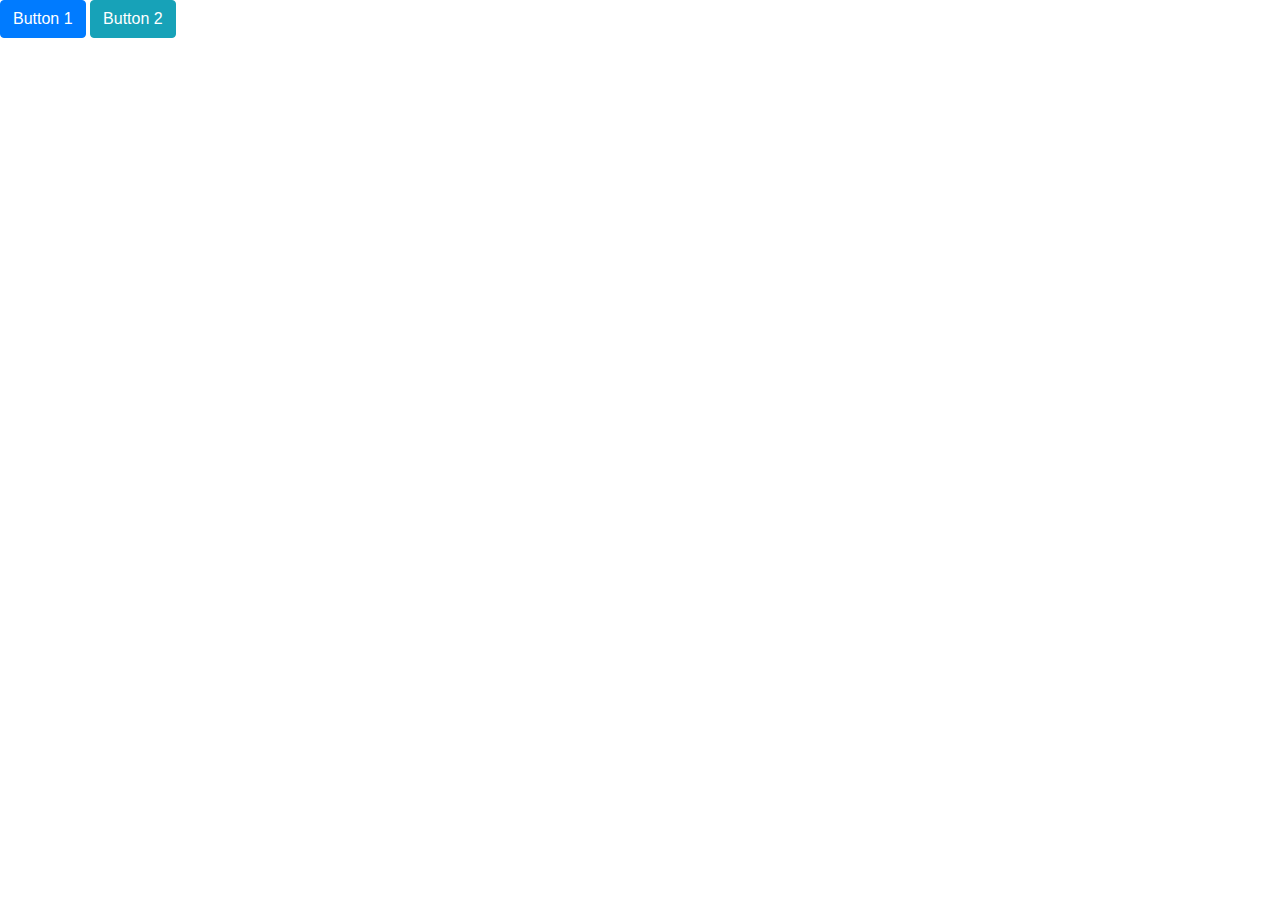
<file: frontend/index.html>
<!DOCTYPE html>
<html lang="en">
<head>
  <meta charset="UTF-8">
  <meta name="viewport" content="width=device-width, initial-scale=1.0">
  <meta http-equiv="X-UA-Compatible" content="ie=edge">
  <link rel="stylesheet" href="https://stackpath.bootstrapcdn.com/bootstrap/4.3.1/css/bootstrap.min.css" integrity="sha384-ggOyR0iXCbMQv3Xipma34MD+dH/1fQ784/j6cY/iJTQUOhcWr7x9JvoRxT2MZw1T" crossorigin="anonymous">
  <title>Modal-UI</title>
</head>
<body>
  <!-- Button trigger modal -->
<button type="button" class="btn btn-primary" data-toggle="modal" data-target ="#myModal" data-whatever="Button 1">
  Button 1
</button>
<button type="button" class="btn btn-info" data-toggle="modal" data-target ="#myModal" data-whatever="Button 2">
    Button 2
  </button>
<!-- Modal -->

<div class="modal fade"  tabindex="-1" id="myModal" aria-hidden="true">
  <div class="modal-dialog modal-xl modal-dialog-centered modal-dialog-scrollable">
    <div class="modal-content">
      <div class="modal-header">
        <h3 class="modal-title">Title</h3>
        <button type="button" class="close" data-dismiss="modal" aria-label="Close">
          <span aria-hidden="true">&times;</span>
        </button>
      </div>
      <div class="modal-body">
        <table class="table" id="products-table">
          <thead>
            <tr>
              <th>ID</th>
              <th>Product Name</th>
              <th>Category</th>
              <th>Manufacturer</th>
              <th>Product Description</th>
              <th>Product Link</th>
            </tr>
          </thead>
          <tbody>

          </tbody>
        </table>
      </div>
    </div>
  </div>
</div>

<!-- scripts here -->
<script src="https://code.jquery.com/jquery-3.4.1.min.js" integrity="sha256-CSXorXvZcTkaix6Yvo6HppcZGetbYMGWSFlBw8HfCJo=" crossorigin="anonymous"></script>
<script src="https://cdnjs.cloudflare.com/ajax/libs/popper.js/1.14.7/umd/popper.min.js" integrity="sha384-UO2eT0CpHqdSJQ6hJty5KVphtPhzWj9WO1clHTMGa3JDZwrnQq4sF86dIHNDz0W1" crossorigin="anonymous"></script>
<script src="https://stackpath.bootstrapcdn.com/bootstrap/4.3.1/js/bootstrap.min.js" integrity="sha384-JjSmVgyd0p3pXB1rRibZUAYoIIy6OrQ6VrjIEaFf/nJGzIxFDsf4x0xIM+B07jRM" crossorigin="anonymous"></script>
<script src="./script.js"></script>
</body>
</html>
</file>
